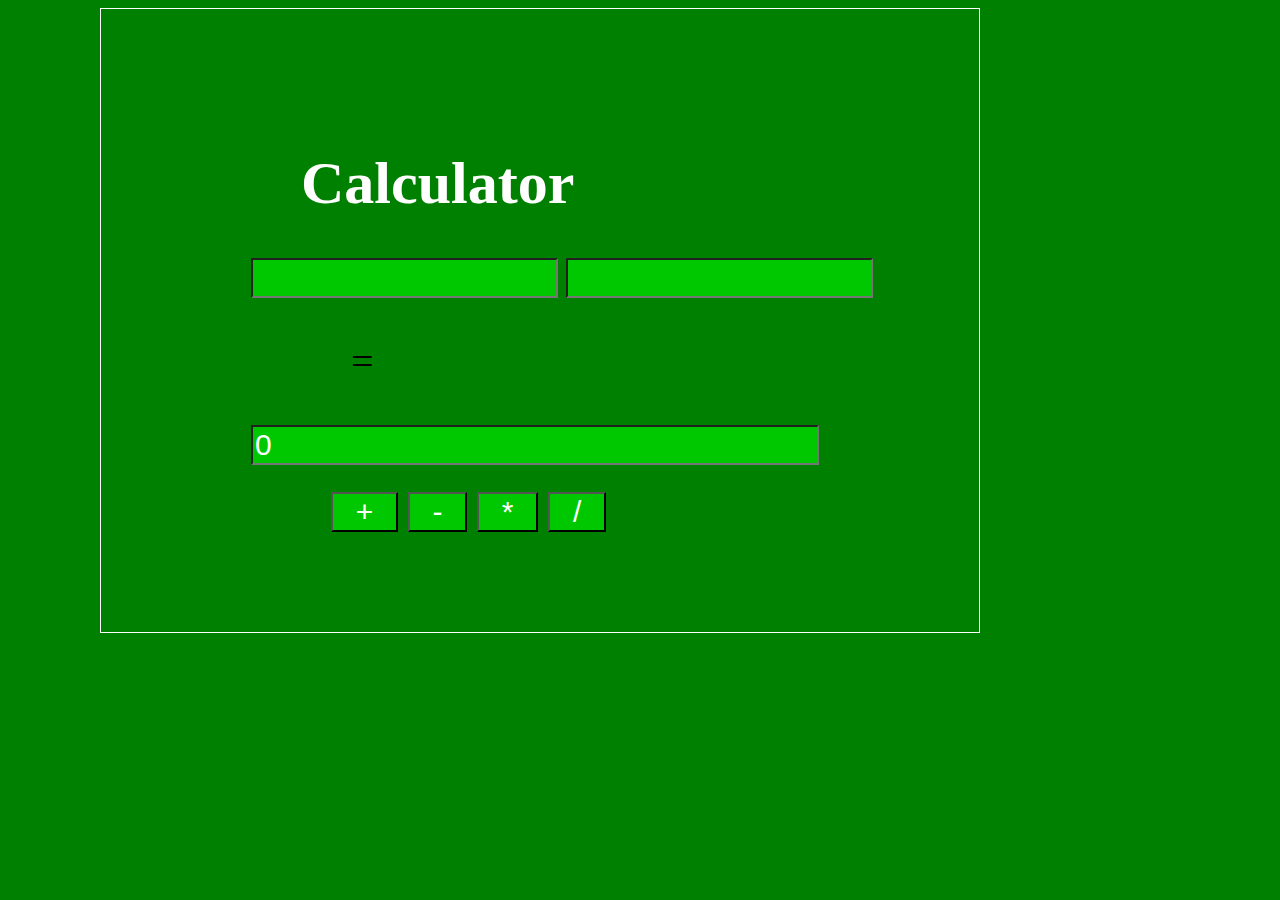
<file: explorer/index.html>
<!DOCTYPE html>
<html lang="en">
<head>
	<meta charset="UTF-8">
	<title>Document</title>
</head>
<link rel="stylesheet" href="style.css" />
<body>
	<script src="jquery-3.0.0.min.js"></script>
	<script src="main.js"></script>
	<script>
		function foo() {
			console.log('bar');
		}
	</script>


<div id="calculator">
	<h1 id="title">Calculator</h1>
	<div id="input">
		<input name="num1" id="num1" type="text" size=15 value="">
		<input name="num2" id="num2" type="text" size=15 value="">

		<p id="Equals">=</p><input name="Answer" id="output" type="Text" size=30 value="0" readonly>
	</div>
	<div id="buttons">
		<input id="buttonplus" type="Button" value="  +  ">
		<input id="buttonminus" type="Button" value="  -  ">
		<input id="buttonmultiply" type="Button" value="  *  ">
		<input id="buttondivide" type="Button" value="  /  ">
	</div>
</div>


		<script   src="https://code.jquery.com/jquery-3.1.0.min.js"   integrity="sha256-cCueBR6CsyA4/9szpPfrX3s49M9vUU5BgtiJj06wt/s="   crossorigin="anonymous"></script>
</body>
</html>
</file>
<file: explorer/style.css>
body {
	background-color:green;
	margin-left:100px;
	border:1px solid white;
	padding:100px;
	padding-left:150px;
	margin-right:300px;
	margin-bottom:100px;
}
#input {
	font-size:30px;
	padding-top:px;
	
}
input {
	font-size:30px;
	background-color:rgb(0,200,0);
	color:white;
}
#buttons {
	padding-top:20px;
	padding-left:80px;
	font-size:40px;
	
}
#Equals {
	font-size:40px;
	padding-left:100px;
	padding-bottom:-10px;
	padding-top:-10px;
}
#title{
	color:white;
	font-size:60px;
	padding-left:50px;
}
</file>
